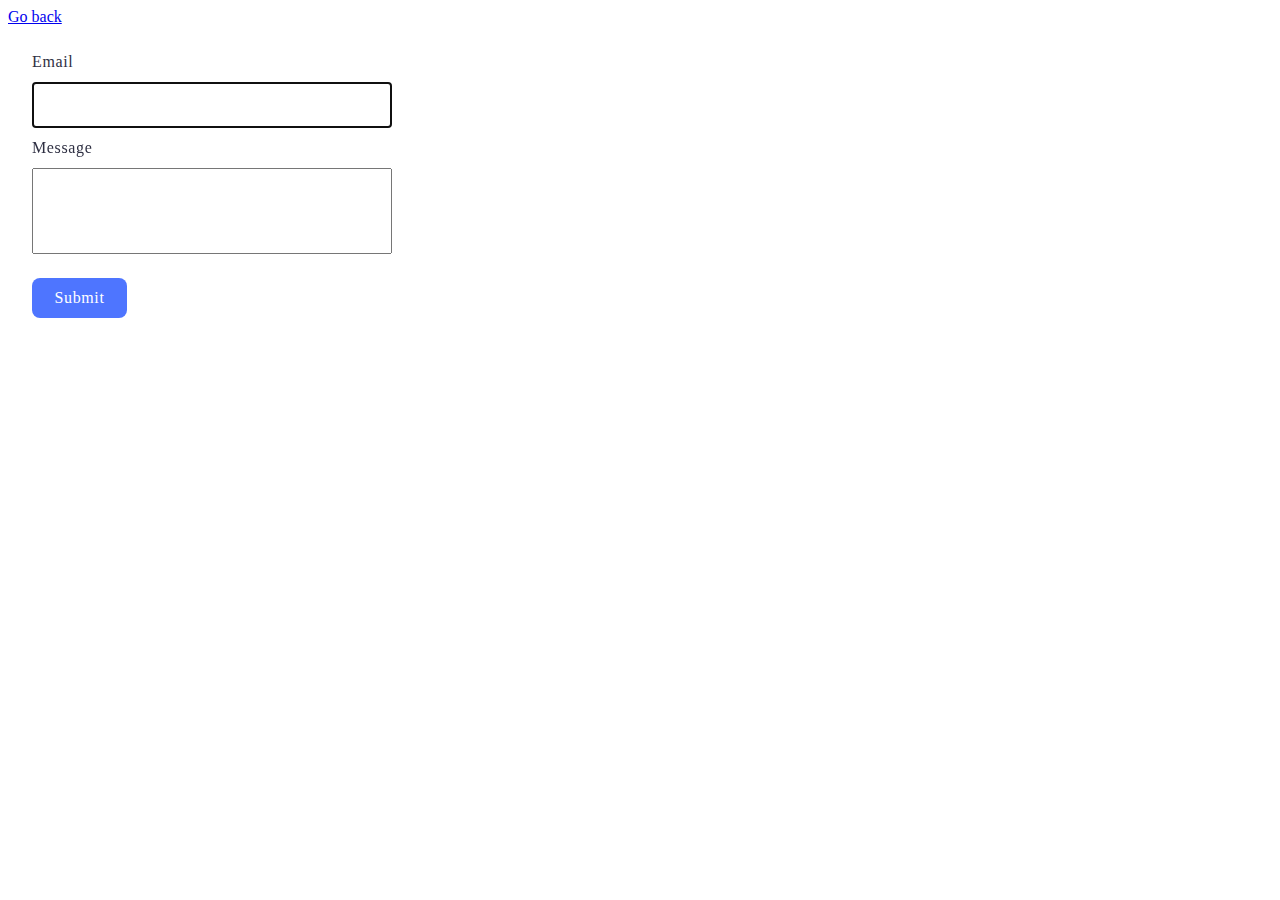
<file: src/2-form.html>
<!DOCTYPE html>
<html lang="en">

<head>
    <meta charset="UTF-8">
    <meta name="viewport" content="width=device-width, initial-scale=1.0">
    <title>Document</title>
    <link rel="stylesheet" href="./css/styles.css">
</head>

<body>
    <a href="./index.html">Go back</a>
    <form class="feedback-form" autocomplete="off">
        <label>
            Email
            <input type="email" name="email" autofocus />
        </label>
        <label>
            Message
            <textarea name="message" rows="8"></textarea>
        </label>
        <button class="submit-btn" type="submit">Submit</button>
    </form>

    <script src="./js/2-form.js" type="module"></script>
</body>

</html>
</file>
<file: src/css/styles.css>
.main-page {
  display: flex;
  flex-direction: column;
  gap: 12px;
  padding: 20px;
  
}

/*  ------ Gallery styles ------- */

.gallery {
  display: flex;
  justify-content: center;
  align-items: center;
  flex-wrap: wrap;
  column-gap: 24px;
  row-gap: 24px;
  width: 1128px;
  margin-left: auto;
  margin-right: auto;
  padding: 0;
}

img {
  display: block;
  max-width: 100%;
  height: auto;
  width: 360px;
  height: 200px;
}

ul {
  list-style-type: none;
}

/*  ------ Form styles ------- */

.feedback-form {
  display: flex;
  flex-direction: column;
  justify-content: center;
  width: 360px;
  gap: 8px;
  padding: 24px;
}

label {
  display: flex;
  flex-direction: column;
  justify-content: flex-start;
  gap: 8px;
  font-family: var(--font-family);
  font-weight: 400;
  font-size: 16px;
  line-height: 1.5;
  letter-spacing: 0.04em;
  color: #2e2f42;
}

.submit-btn {
  border-radius: 8px;
  padding: 8px 16px;
  width: 95px;
  height: 40px;
  background: #4e75ff;
  margin-top: 16px;
  font-family: var(--font-family);
  font-weight: 500;
  font-size: 16px;
  line-height: 1.5;
  letter-spacing: 0.04em;
  color: #fff;
  border: none;
}

.submit-btn:hover {
  background: #6C8CFF;
}

input {
  height: 40px;
}
input:focus {
  border-color: #000;
}
textarea {
  resize: none;
  height: 80px;
}
</file>
